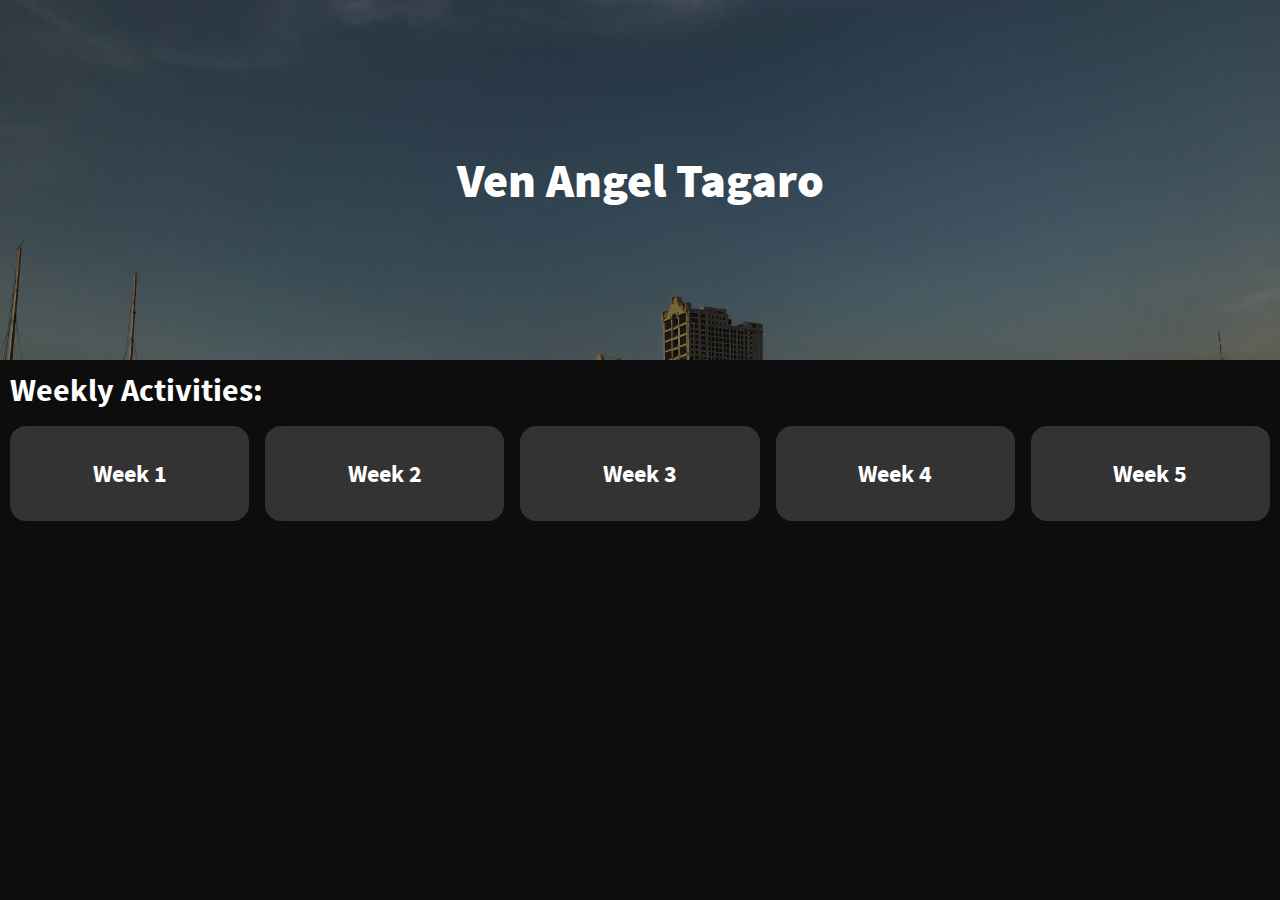
<file: index.html>
<!DOCTYPE html>
<html lang="en">
<head>
    <meta charset="UTF-8">
    <meta name="viewport" content="width=device-width, initial-scale=1.0">
    <title>Landing page</title>
    <link rel="icon" href="./images/Jojo.jpg">
    <link rel="stylesheet" href="./style.css">
    <link rel="stylesheet" href="./fonts.css">
</head>
<body>
    <div class="Container">
        <div class="Header">
            <span>Ven Angel Tagaro</span>
        </div>
        <div class="Deliverables">
            <div class="A_Message">
                <h1>Weekly Activities:</h1>
            </div>
            <div class="Week_Buttons">
                <a href="./WK1/week1_Deliverables.pdf" target="_blank"><button>Week 1</button></a>
                <a href="./WK2/week2.html" target="_blank"><button>Week 2</button></a>
                <a href="./WK3/week3.html" target="_blank"><button>Week 3</button></a>
                <a href="./WK4/week4.html" target="_blank"><button>Week 4</button></a>
                <a href="./WK5/index.html" target="_blank"><button>Week 5</button></a>
            </div>
        </div>
    </div>
</body>
</html>
</file>
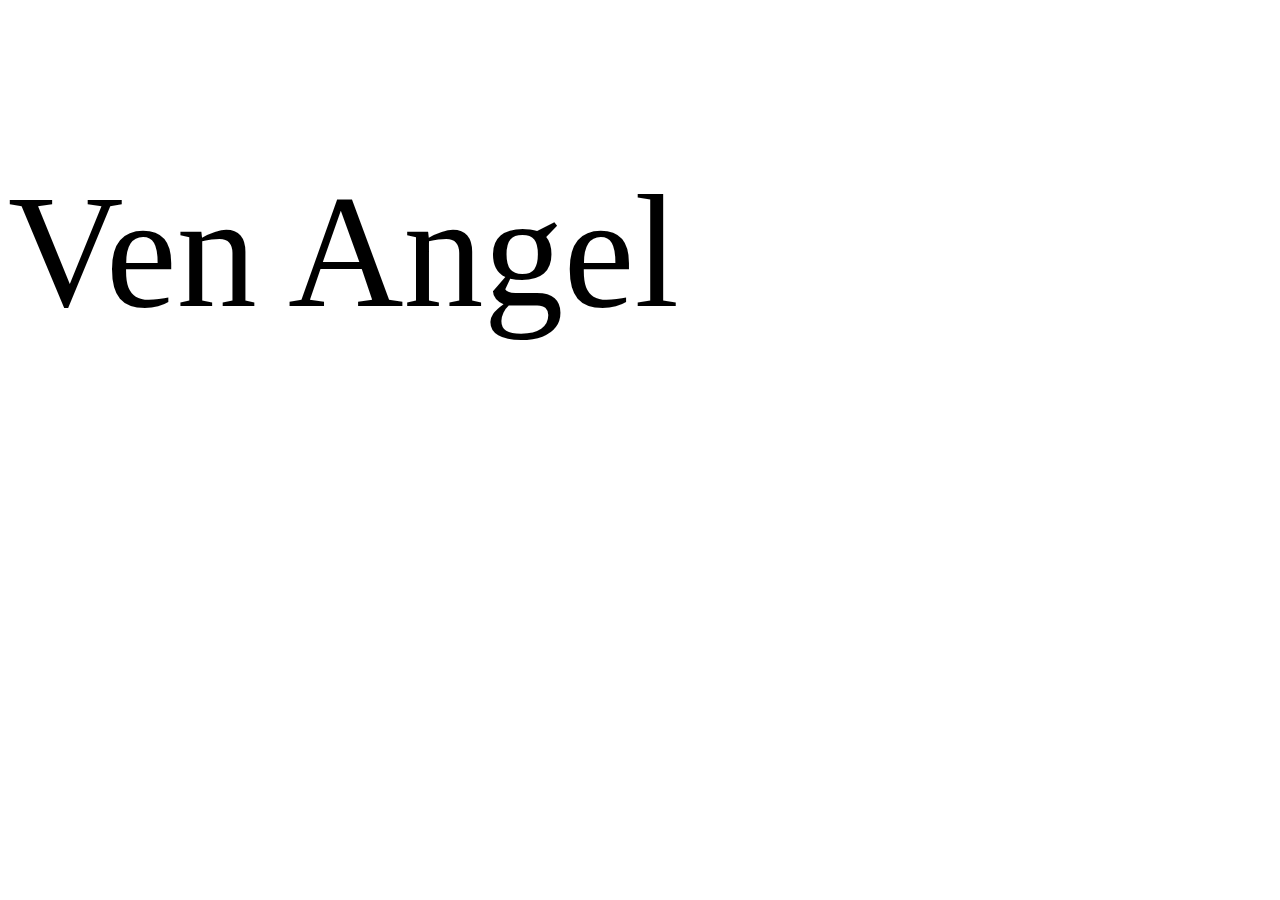
<file: WK1/index.html>
<!DOCTYPE html>
<html lang="en">
<head>
    <meta charset="UTF-8">
    <meta name="viewport" content="width=device-width, initial-scale=1.0">
    <title>Basta Development Setup</title>
</head>
<body>
    <p style="font-size: 10rem;">Ven Angel</p>
</body>
</html>
</file>
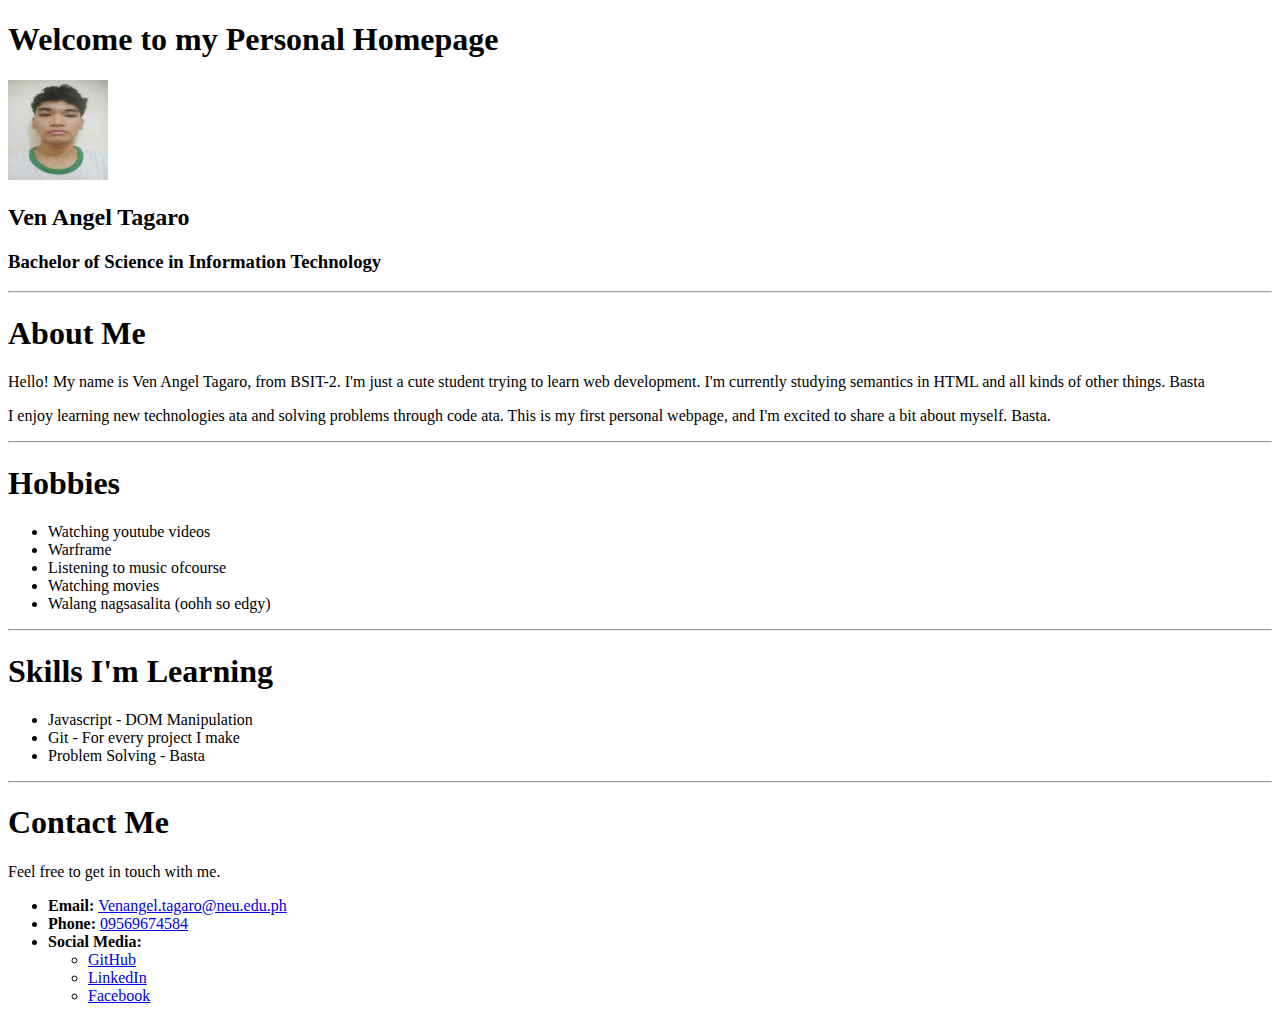
<file: WK2/week2.html>
<!DOCTYPE html>
<html lang="en">
  <head>
    <meta charset="UTF-8" />
    <meta name="viewport" content="width=device-width, initial-scale=1.0" />
    <title>Basic Homepage | Personal</title>
  </head>
  <body>
    <header>
      <h1>Welcome to my Personal Homepage</h1>
      <div id="Me">
        <img
          style="width: 100px; height: 100px"
          src="../assets/Jojo.jpg"/>
        <h2>Ven Angel Tagaro</h2>
        <h3>Bachelor of Science in Information Technology</h3>
      </div>
    </header>
    <hr />
    <main>
      <section id="AboutMe">
        <h1>About Me</h1>
        <p>
          Hello! My name is Ven Angel Tagaro, from BSIT-2. I'm just a cute
          student trying to learn web development. I'm currently studying
          semantics in HTML and all kinds of other things. Basta
        </p>
        <p>
          I enjoy learning new technologies ata and solving problems through
          code ata. This is my first personal webpage, and I'm excited to share
          a bit about myself. Basta.
        </p>
      </section>
      <hr />
      <section id="Hobbies">
        <h1>Hobbies</h1>
        <ul>
          <li>Watching youtube videos</li>
          <li>Warframe</li>
          <li>Listening to music ofcourse</li>
          <li>Watching movies</li>
          <li>Walang nagsasalita (oohh so edgy)</li>
        </ul>
      </section>
      <hr />
      <section id="Skills">
        <h1>Skills I'm Learning</h1>
        <ul>
          <li>Javascript - DOM Manipulation</li>
          <li>Git - For every project I make</li>
          <li>Problem Solving - Basta</li>
        </ul>
      </section>
      <hr />
      <section id="ContactMe">
        <h1>Contact Me</h1>
        <p>Feel free to get in touch with me.</p>
        <ul>
          <li>
            <b>Email: </b>
            <a href="#">Venangel.tagaro@neu.edu.ph</a>
          </li>
          <li>
            <b>Phone: </b>
            <a href="#">09569674584</a>
          </li>
          <li>
            <b>Social Media:</b>
            <ul id="Social_Media_Accounts">
              <li><a href="#">GitHub</a></li>
              <li><a href="#">LinkedIn</a></li>
              <li><a href="#">Facebook</a></li>
            </ul>
          </li>
        </ul>
      </section>
    </main>
  </body>
</html>
</file>
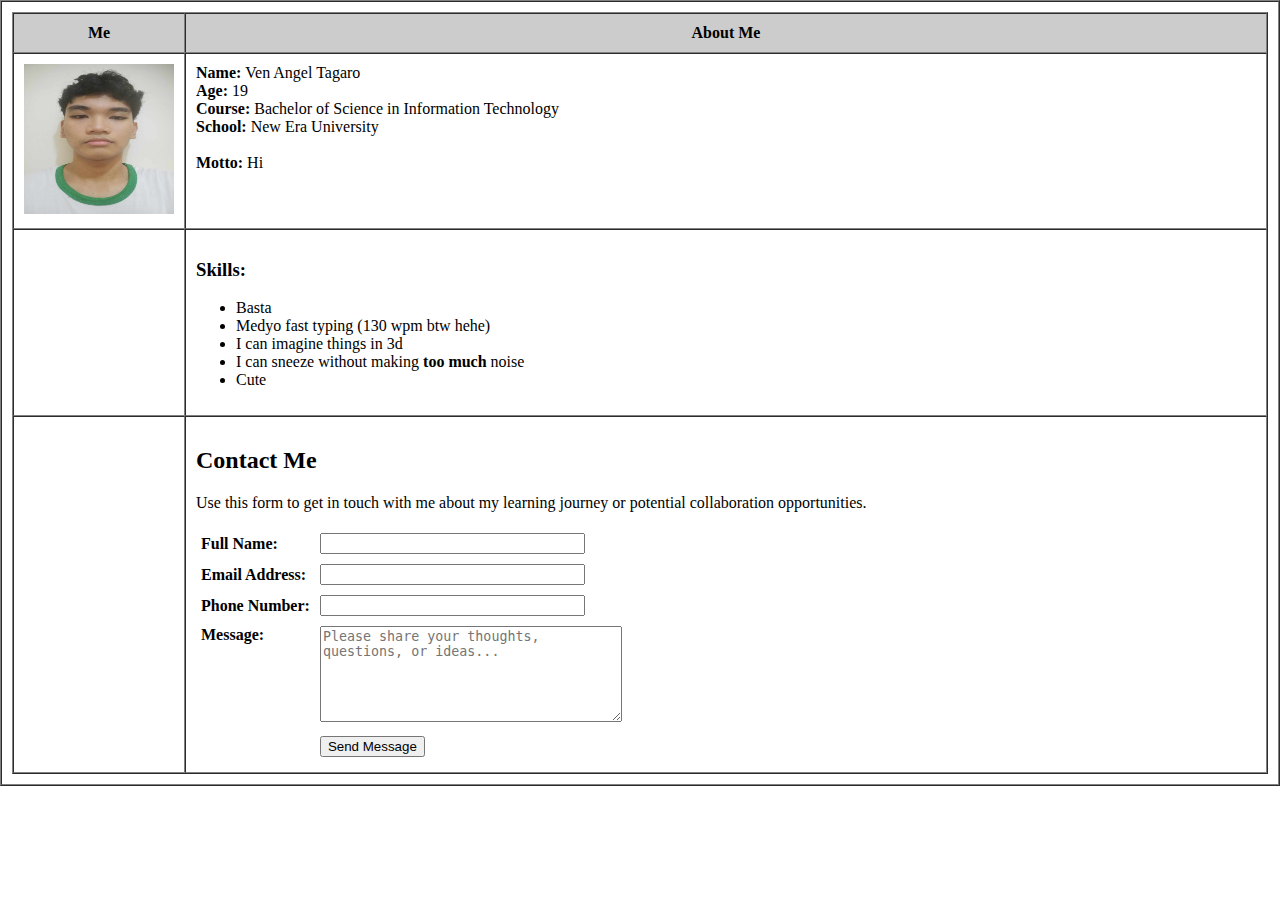
<file: WK3/week3.html>
<!DOCTYPE html>
<html lang="en">
<head>
    <meta charset="UTF-8">
    <meta name="viewport" content="width=device-width, initial-scale=1.0">
    <title>A Mini Page</title>
</head>
<body style="font-family: Verdana; padding: 0; margin: 0; ">
    <table height="100%" width="100%" border="1" cellspacing="0" cellpadding="10">
        <tr>
            <td width="20%" align="center">
                <table id="About_Me" border="01" cellpadding="10" cellspacing="0" width="100%">
                    <tr bgcolor="#CCCCCC">
                        <th>Me</th>
                        <th>About Me</th>
                    </tr>
                    <tr>
                        <td align="center">
                            <img style="width: 150px; height: 150px;" src="../assets/Jojo.jpg">
                        </td>
                        <td valign="top">
                            <b><label>Name: </label></b>
                            <span>Ven Angel Tagaro</span>
                            <br>
                            <b><label>Age: </label>
                            </b><span>19</span>
                            <br>
                            <b><label>Course: </label>
                            </b><span>Bachelor of Science in Information Technology</span>
                            <br>
                            <b><label>School: </label></b> 
                            <span>New Era University</span>
                            <br>
                            <br>
                            <b><label>Motto: </label></b>
                            <span>Hi</span>
                        </td> 
                    </tr>
                    <tr>
                        <td></td>
                        <td valign="top">
                            <h3>
                                <label>
                                    Skills:
                                </label>
                            </h3>
                            <ul>
                                <li>Basta</li>
                                <li>Medyo fast typing (130 wpm btw hehe)</li>
                                <li>I can imagine things in 3d</li>
                                <li>I can sneeze without making <b>too much</b> noise</li>
                                <li>Cute</li>
                            </ul>
                        </td>
                    </tr>
                    <td></td>
                    <td width="100%">
                        <h2>Contact Me</h2>
                        <p>
                            Use this form to get in touch with me about my learning journey or potential collaboration opportunities.
                        </p>
                        <form action="mailto:Venangel.tagaro@neu.edu.ph" method="POST" enctype="text/plain">
                            <table cellpadding="5" cellspacing="0">
                                <tr>
                                    <td><label for="name"><b>Full Name:</b></label></td>
                                    <td><input type="text" id="fullName" name="userName" size="30" required></td>
                                </tr>
                                <tr>
                                    <td><label for="email"><b>Email Address:</b></label></td>
                                    <td><input type="email" id="emailAddress" name="userEmail" size="30" required></td>
                                </tr>
                                <tr>
                                    <td><label for="phone"><b>Phone Number:</b></label></td>
                                    <td><input type="tel" id="phoneNumber" name="userPhone" size="30"></td>
                                </tr>
                                <tr>
                                    <td valign="top">
                                        <label for="message"><b>Message:</b>
                                        </label>
                                    </td>
                                    <td>
                                        <textarea id="message" name="message" rows="6" cols="35" required placeholder="Please share your thoughts, questions, or ideas..."></textarea>
                                    </td>
                                </tr>
                                <tr>
                                <tr>
                                    <td></td>
                                    <td>
                                        <input type="submit" value="Send Message">
                                    </td>
                                </tr>
                            </table>
                        </form>
                    </td>
                </table>
            </td>
        </tr> 
    </table>
</body>
</html>
</file>
<file: style.css>
* {
    box-sizing: border-box;
    color: white;
    padding: 0;
    margin: 0;
    font-family: 'Source Sans Pro';
}

body {
    background-color: hsl(0, 0%, 5%);
    
    scrollbar-width: 1px;
}

.Container {
    height: 100vh;

}

.Container .Header {
    background: linear-gradient(rgba(0, 0, 0, 0.527), rgba(0, 0, 0, 0.5)), url('./assets/banner.jpg');
    background-position: bottom;
    background-repeat: no-repeat;
    background-attachment: fixed;
    background-size: cover;
    height: 40%;
    padding: 10px;

    display: flex;
    justify-content: center;
    align-items: center;

    font-size: 3rem;
    font-weight: 900;

    text-wrap: nowrap;
}

.Container .Deliverables {
    padding: 10px;
    display: flex;
    flex-direction: column;
    gap: 1rem;
}

.Deliverables .Week_Buttons {
    display: flex;
    flex-wrap: wrap;
    justify-content: flex-start;
    align-items: flex-start;
    gap: 1rem;

}

.Deliverables a { 
    flex-grow: 1;
    flex-shrink: 0;
    flex-basis: 200px;

}

.Deliverables button {
    background-color: hsl(0, 0%, 20%);
    width: 100%;
    font-size: 1.5rem;
    font-weight: bold;
    border-style: none;
    border-radius: 16px;
    padding: 2rem 3rem;
    cursor: pointer;
    transition: border 0.1s ease-in, background 0.1s ease-in;
}

.Deliverables button:hover {
    background-color: hsl(0, 0%, 10%);
    border-inline-style: solid;
    border-inline-color: rgb(255, 255, 255);
    border-inline-width: 2px;

}
</file>
<file: fonts.css>
@font-face {
    font-family: 'Source Sans Pro';
    src: url('../assets/fonts/SourceSansPro-Black.ttf') format('truetype');
    font-weight: 900;
    font-style: normal;
}

@font-face {
    font-family: 'Source Sans Pro';
    src: url('./assets/fonts/SourceSansPro-BlackItalic.ttf') format('truetype');
    font-weight: 900;
    font-style: italic;
}

@font-face {
    font-family: 'Source Sans Pro';
    src: url('./assets/fonts/SourceSansPro-Bold.ttf') format('truetype');
    font-weight: 700;
    font-style: normal;
}

@font-face {
    font-family: 'Source Sans Pro';
    src: url('./assets/fonts/SourceSansPro-BoldItalic.ttf') format('truetype');
    font-weight: 700;
    font-style: italic;
}

@font-face {
    font-family: 'Source Sans Pro';
    src: url('./assets/fonts/SourceSansPro-ExtraLight.ttf') format('truetype');
    font-weight: 200;
    font-style: normal;
}

@font-face {
    font-family: 'Source Sans Pro';
    src: url('./assets/fonts/SourceSansPro-ExtraLightItalic.ttf') format('truetype');
    font-weight: 200;
    font-style: italic;
}

@font-face {
    font-family: 'Source Sans Pro';
    src: url('./assets/fonts/SourceSansPro-Italic.ttf') format('truetype');
    font-weight: 400;
    font-style: italic;
}

@font-face {
    font-family: 'Source Sans Pro';
    src: url('./assets/fonts/SourceSansPro-Light.ttf') format('truetype');
    font-weight: 300;
    font-style: normal;
}

@font-face {
    font-family: 'Source Sans Pro';
    src: url('./assets/fonts/SourceSansPro-LightItalic.ttf') format('truetype');
    font-weight: 300;
    font-style: italic;
}

@font-face {
    font-family: 'Source Sans Pro';
    src: url('./assets/fonts/SourceSansPro-Regular.ttf') format('truetype');
    font-weight: 400;
    font-style: normal;
}

@font-face {
    font-family: 'Source Sans Pro';
    src: url('./assets/fonts/SourceSansPro-Semibold.ttf') format('truetype');
    font-weight: 600;
    font-style: normal;
}

@font-face {
    font-family: 'Source Sans Pro';
    src: url('./assets/fonts/SourceSansPro-SemiboldItalic.ttf') format('truetype');
    font-weight: 600;
    font-style: italic;
}

@font-face {
    font-family: "Seymour One";
    src: url('./assets/fonts/SeymourOne-Regular.ttf') format('truetype');
    font-weight: 400;
    font-style: normal;
}
</file>
